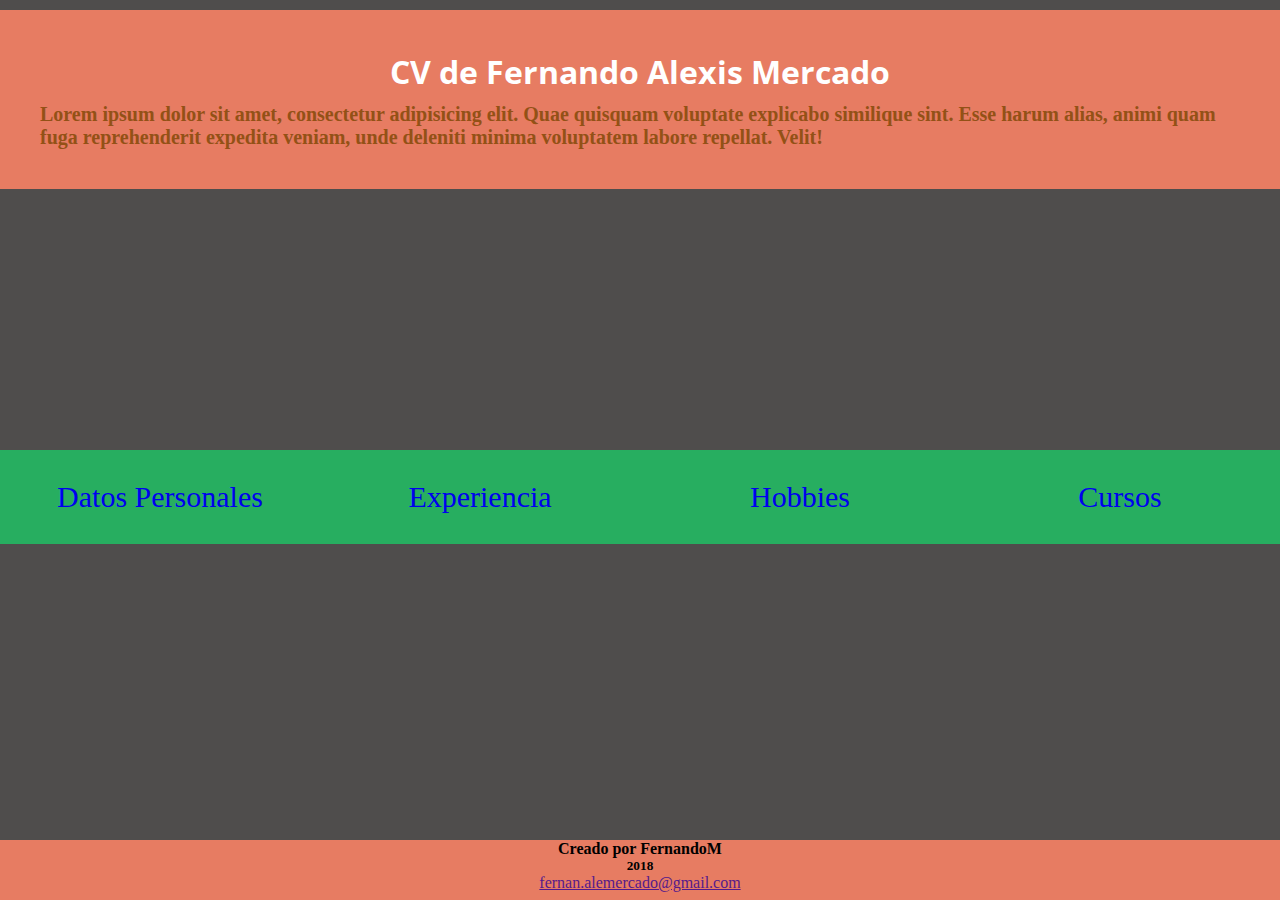
<file: index.html>
<!DOCTYPE html>
<html lang="en">
<head>
	<meta charset="UTF-8">
	<meta name="viewport" content="width=device-width, user-scalable=no, initial-scale=1.0, maximum-scale=1.0, minimum-scale=1.0">
	<title>CV</title>
	<link href="https://fonts.googleapis.com/css?family=Open+Sans" rel="stylesheet"> 
	<link rel="stylesheet" href="estilos.css">
</head>
<body>
	<div class="cabeza">
		<h1>CV de Fernando Alexis Mercado</h1>
		<h2>Lorem ipsum dolor sit amet, consectetur adipisicing elit. Quae quisquam voluptate explicabo similique sint. Esse harum alias, animi quam fuga reprehenderit expedita veniam, unde deleniti minima voluptatem labore repellat. Velit!</h2>
	</div>
	<div class="enlaces">
		<ul>
			<li><a href="datos.html">Datos Personales</a></li>
			<li><a href="experiencia.html">Experiencia</a></li>
			<li><a href="hobbies.html">Hobbies</a></li>
			<li><a href="cursos.html">Cursos</a></li>
		</ul>
	
	</div>
	<div class="pie">
		<h4>Creado por FernandoM</h4>
		<h5>2018</h5>
		<a href="">fernan.alemercado@gmail.com</a>
	</div>
</body>
</html>
</file>
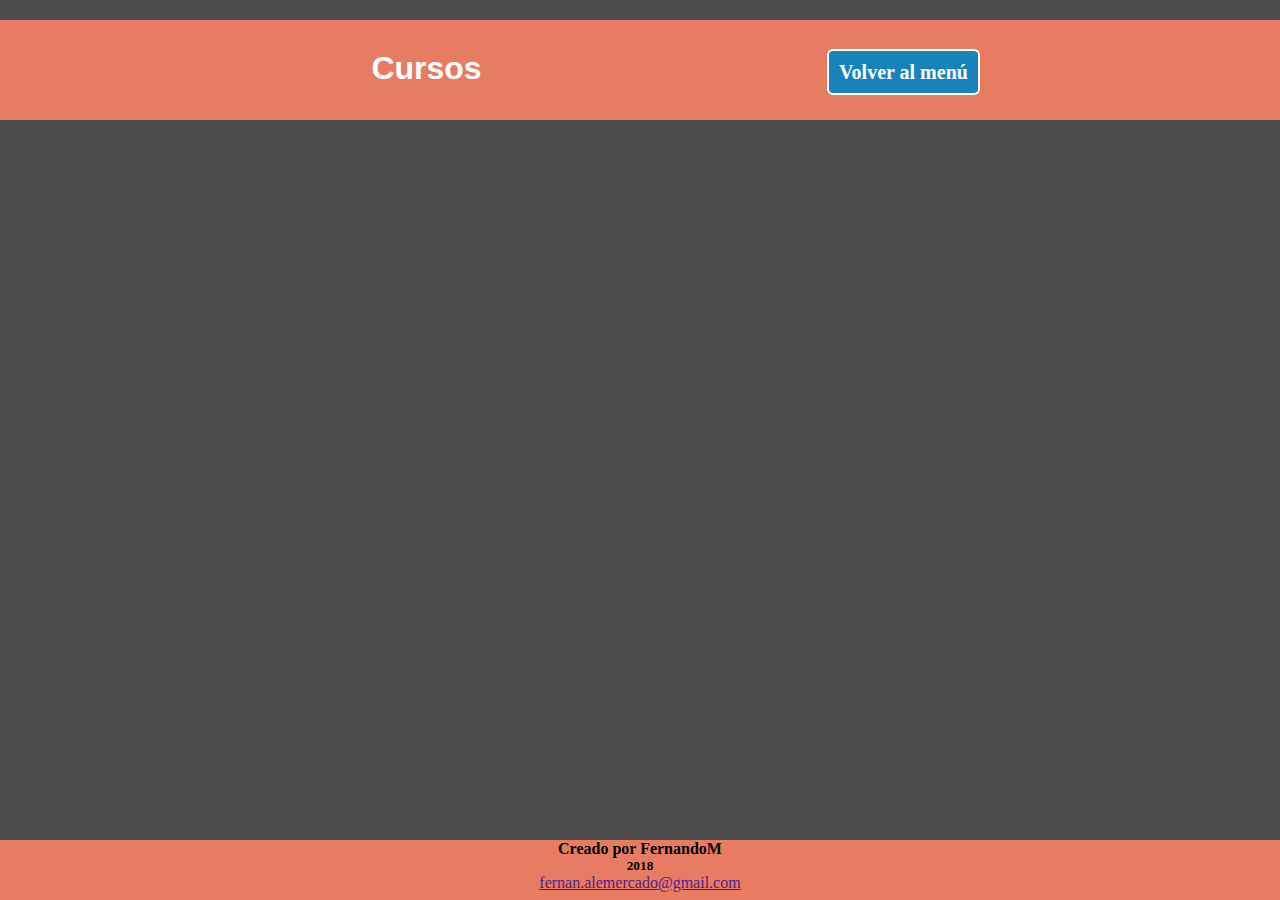
<file: cursos.html>
<!DOCTYPE html>
<html lang="en">
<head>
	<meta charset="UTF-8">
	<meta name="viewport" content="width=device-width, user-scalable=no, initial-scale=1.0, maximum-scale=1.0, minimum-scale=1.0">
	<title>Cursos</title>
	<link rel="stylesheet" href="estilos.css">
</head>
<body>
	<div class="cabeza-datos">
		<h1>Cursos</h1>
		<a href="index.html">Volver al menú</a>
	</div>
	<div class="pie">
		<h4>Creado por FernandoM</h4>
		<h5>2018</h5>
		<a href="">fernan.alemercado@gmail.com</a>
	</div>
</body>
</html>
</file>
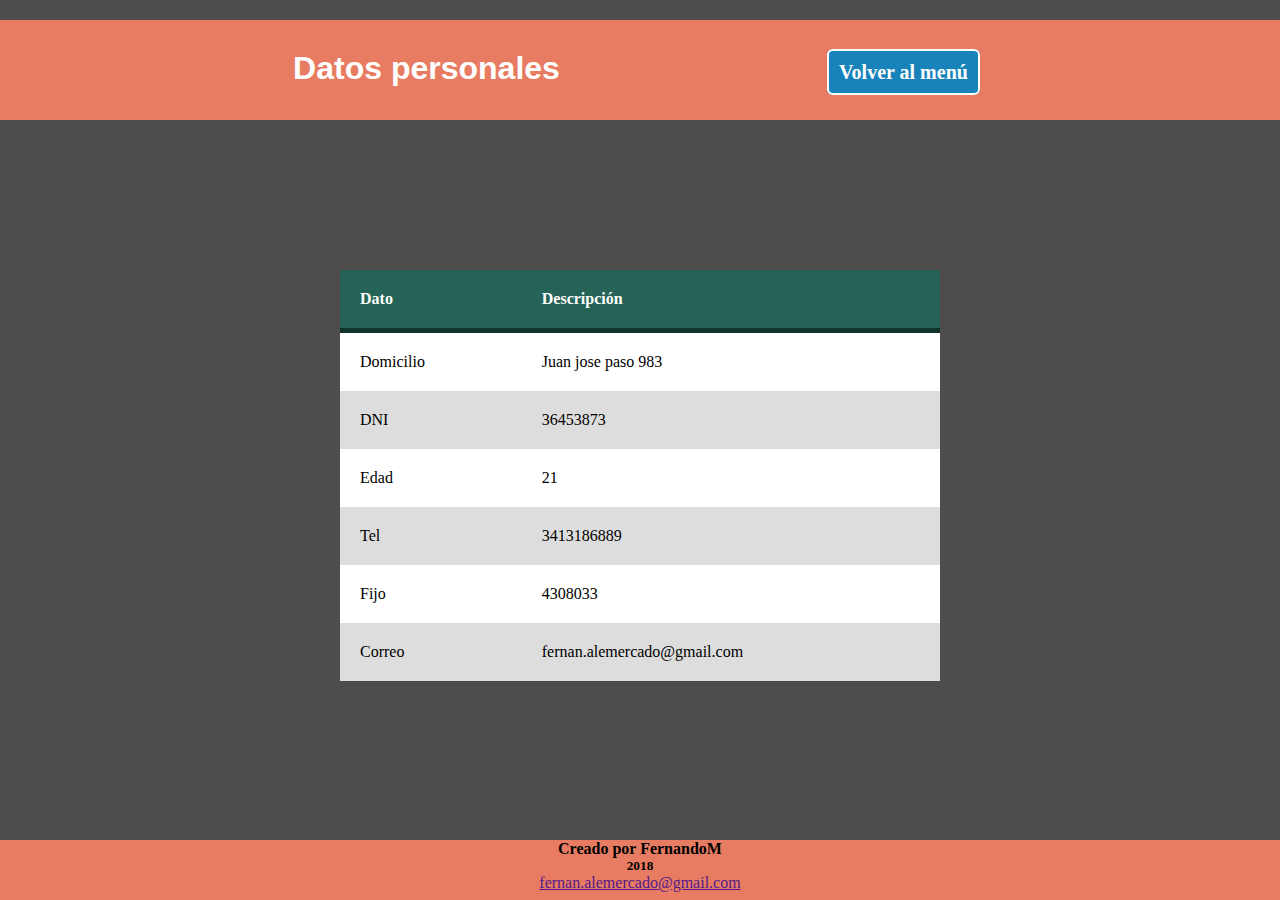
<file: datos.html>
<!DOCTYPE html>
<html lang="en">
<head>
	<meta charset="UTF-8">
	<meta name="viewport" content="width=device-width, user-scalable=no, initial-scale=1.0, maximum-scale=1.0, minimum-scale=1.0">
	<title>Datos Personales</title>
	<link rel="stylesheet" href="estilos.css">
</head>
<body>
	<div class="cabeza-datos">
		<h1>Datos personales</h1>
		<a href="index.html">Volver al menú</a>
	</div>
	<div class="tabla">
		<table>
			<thead>
				<tr>
					<th>Dato</th>
					<th>Descripción</th>
				</tr>
			</thead>
			<tr>
				<td>Domicilio</td>
				<td>Juan jose paso 983</td>
			</tr>
			<tr>
				<td>DNI</td>
				<td>36453873</td>
			</tr>
			<tr>
				<td>Edad</td>
				<td>21</td>
			</tr>
			<tr>
				<td>Tel</td>
				<td>3413186889</td>
			</tr>
			<tr>
				<td>Fijo</td>
				<td>4308033</td>
			</tr>
			<tr>
				<td>Correo</td>
				<td>fernan.alemercado@gmail.com</td>
			</tr>
		</table>
	</div>
	<div class="pie">
		<h4>Creado por FernandoM</h4>
		<h5>2018</h5>
		<a href="">fernan.alemercado@gmail.com</a>
	</div>
</body>
</html>
</file>
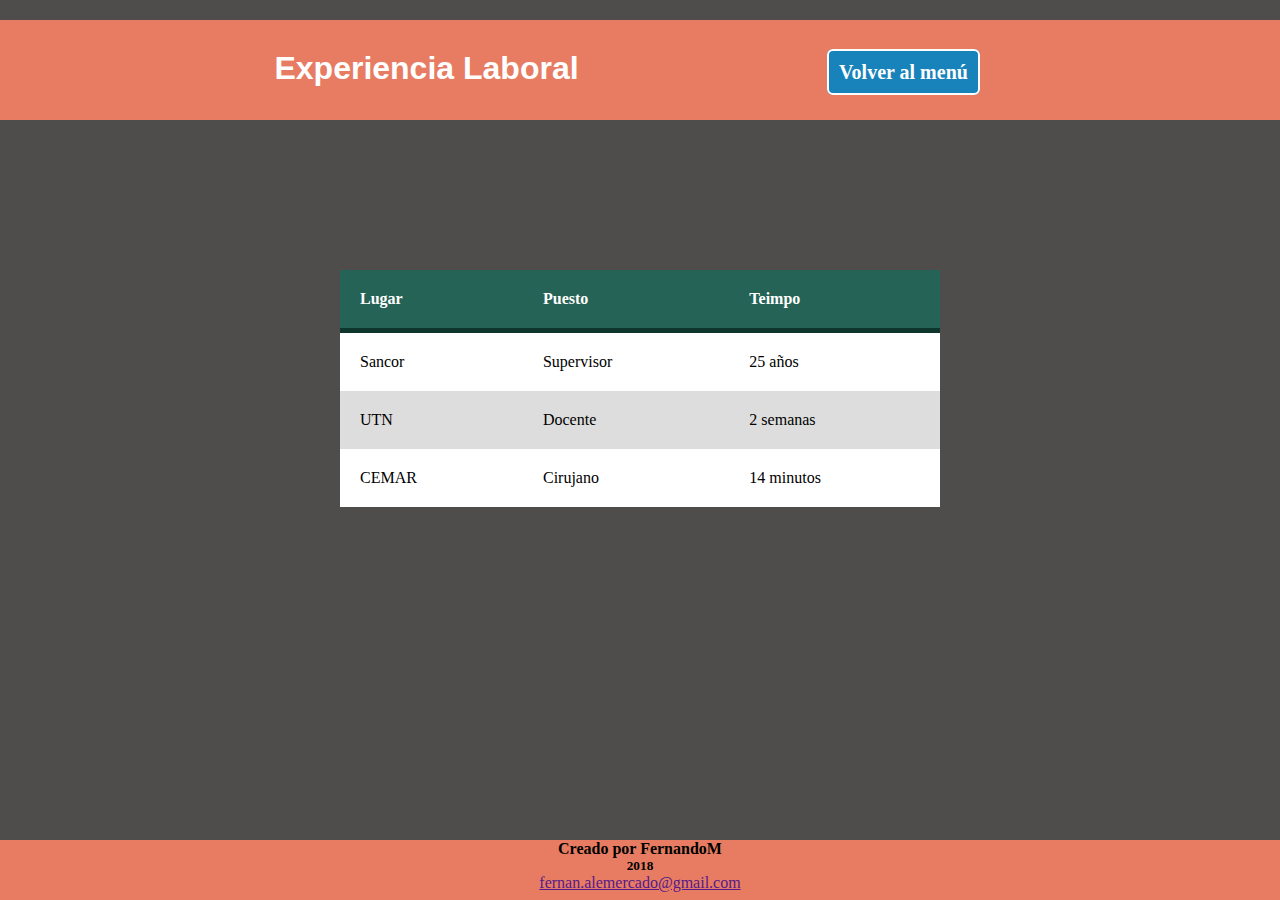
<file: experiencia.html>
<!DOCTYPE html>
<html lang="en">
<head>
	<meta charset="UTF-8">
	<meta name="viewport" content="width=device-width, user-scalable=no, initial-scale=1.0, maximum-scale=1.0, minimum-scale=1.0">
	<title>Experiencia</title>
	<link rel="stylesheet" href="estilos.css">
</head>
<body>
	<div class="cabeza-datos">
		<h1>Experiencia Laboral</h1>
		<a href="index.html">Volver al menú</a>
	</div>
	<div class="tabla">
		<table>
			<thead>
				<tr>
					<th>Lugar</th>
					<th>Puesto</th>
					<th>Teimpo</th>
				</tr>
			</thead>
			<tr>
				<td>Sancor</td>
				<td>Supervisor</td>
				<td>25 años</td>
			</tr>
			<tr>
				<td>UTN</td>
				<td>Docente</td>
				<td>2 semanas</td>
			</tr>
			<tr>
				<td>CEMAR</td>
				<td>Cirujano</td>
				<td>14 minutos</td>
			</tr>
		</table>
	</div>
	<div class="pie">
		<h4>Creado por FernandoM</h4>
		<h5>2018</h5>
		<a href="">fernan.alemercado@gmail.com</a>
	</div>
</body>
</html>
</file>
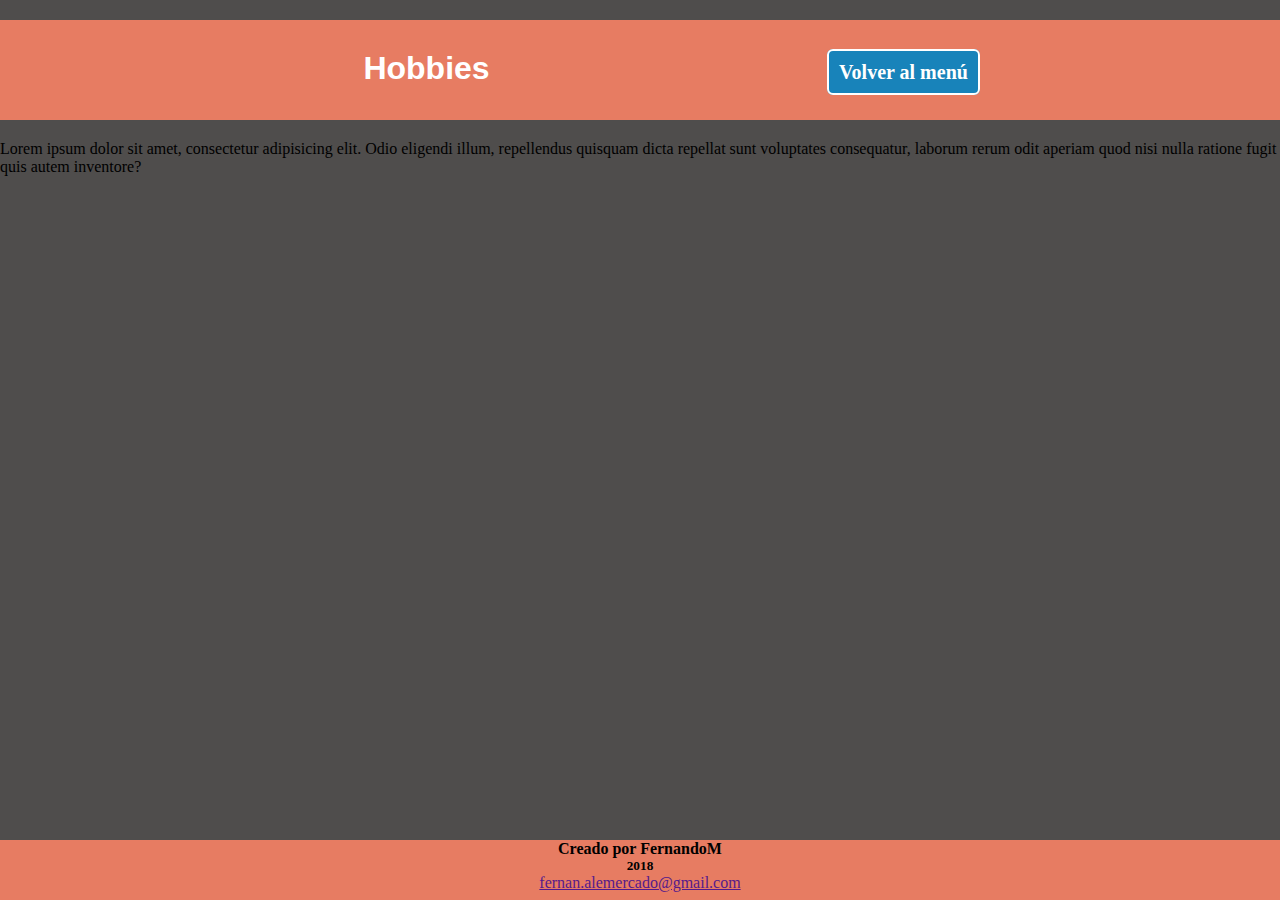
<file: hobbies.html>
<!DOCTYPE html>
<html lang="en">
<head>
	<meta charset="UTF-8">
	<meta name="viewport" content="width=device-width, user-scalable=no, initial-scale=1.0, maximum-scale=1.0, minimum-scale=1.0">
	<title>Hobbies</title>
	<link rel="stylesheet" href="estilos.css">
</head>
<body>
	<div class="cabeza-datos">
		<h1>Hobbies</h1>
		<a href="index.html">Volver al menú</a>
	</div>
	Lorem ipsum dolor sit amet, consectetur adipisicing elit. Odio eligendi illum, repellendus quisquam dicta repellat sunt voluptates consequatur, laborum rerum odit aperiam quod nisi nulla ratione fugit quis autem inventore?
	<div class="pie">
		<h4>Creado por FernandoM</h4>
		<h5>2018</h5>
		<a href="">fernan.alemercado@gmail.com</a>
	</div>
</body>
</html>
</file>
<file: estilos.css>
*{
	margin: 0px;
	padding: 0px;
	box-sizing: border-box;
}
body{
	background: #4f4d4c;
 
}
.cabeza{
	background:  #e77c62;
	padding: 40px;
	margin-top: 10px;

}
.cabeza h1{
	color: #fff;
	text-align: center;
	font-family: 'Open Sans', sans-serif;
}
.cabeza h2{
	margin-top: 10px;
	color:  #935116;
	font-size: 20px;

}

.enlaces{
	
	width: 100%;
	position: absolute;
	top:50%;
	background:  #27ae60 ;
	text-align: center;

}
.enlaces ul{
	list-style: none;
	overflow: hidden;
}
.enlaces ul li{
	float:left;/* evita a la fuerza el flujo natural de las cajas*/
	width: 25%;

}
.enlaces ul li a{
	display: block;/*elemento pasa a ser un bloque*/
	padding: 30px;
	text-decoration: none;
	font-size: 30px;
	transition: all 0.5s ease 0.1s;
}
.enlaces ul li a:hover{
	background: #2980b9;
	
	
}
.pie{
	display: block;
	height: 60px;
	width: 100%;
	background:  #e77c62;
	position: absolute;
	bottom: 0px;
	text-align: center;
}
.cabeza-datos{
	background: #e77c62;
	height: 100px;
	margin: 20px 0;
	padding: 30px;

	
}
.cabeza-datos h1{
	color: #fff;
	text-align: center;
	font-family: 'Open Sans', sans-serif;
	display: inline-block;
	width: 65%;
}
.cabeza-datos a{
	text-decoration: none;
	padding: 10px;
	font-weight: 600;
	font-size: 20px;
	color: #fff;
	background-color: #1883ba;
	border-radius: 6px;
	border:2px solid ;
}
.cabeza-datos a:hover{
	color:#1883ba;
	background-color: #fff;
}
.tabla{
	margin:150px auto;
	width: 600px;
}
table{
	width: 100%;
	background-color: white;
	text-align: left;
	border-collapse: collapse;
}
th,td{
	
	padding: 20px;
}
thead{
	background-color: #246355;
	color: white;
	border-bottom: solid 5px #0f362d;
}
tr:nth-child(even){/*selecciona los hijos par*/
	background-color: #ddd;
}
tr:hover td{
	background-color: #369681;
	color: white;
}
</file>
